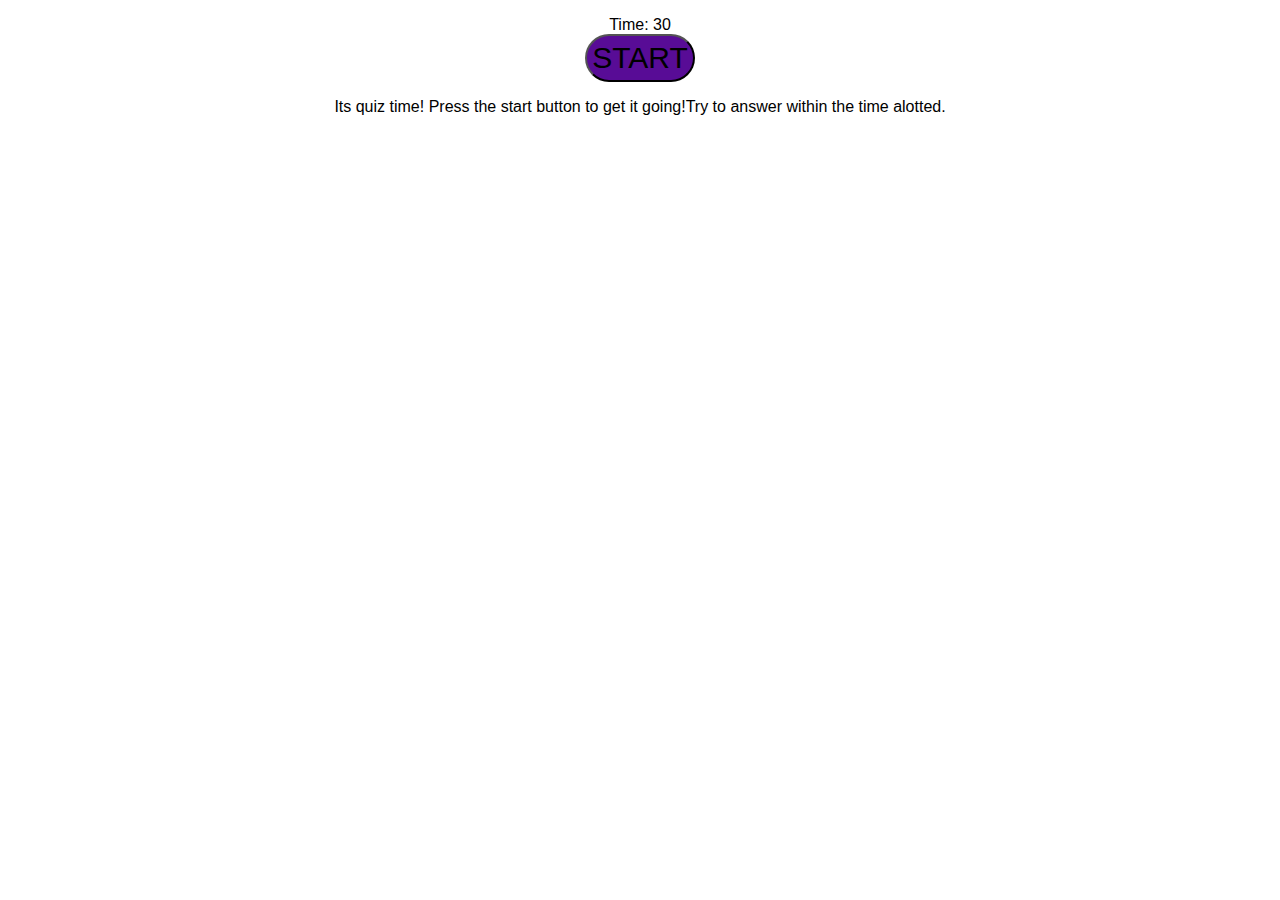
<file: index.html>
<!DOCTYPE html>
<html lang="en">
  <head>
    <meta charset="UTF-8" />
    <meta name="viewport" content="width=device-width, initial-scale=1.0" />
    <meta http-equiv="X-UA-Compatible" content="ie=edge" />
    <link href="style.css" rel="stylesheet" />

    <title>Code Quiz</title>
  </head>
  <body>
    <header>
      <p id="main"></p>
      <div class="timer">Time: 30</div>
      <div id="start-screen" class="start">
        <button id="start-btn">START</button>
        <p id="description">
          Its quiz time! Press the start button to get it going!Try to answer
          within the time alotted. 
        </p>
      </div>
    </header>
    <section class="hide quiz-container">

    </section>

    <script src="script.js"></script>
  </body>
</html>
</file>
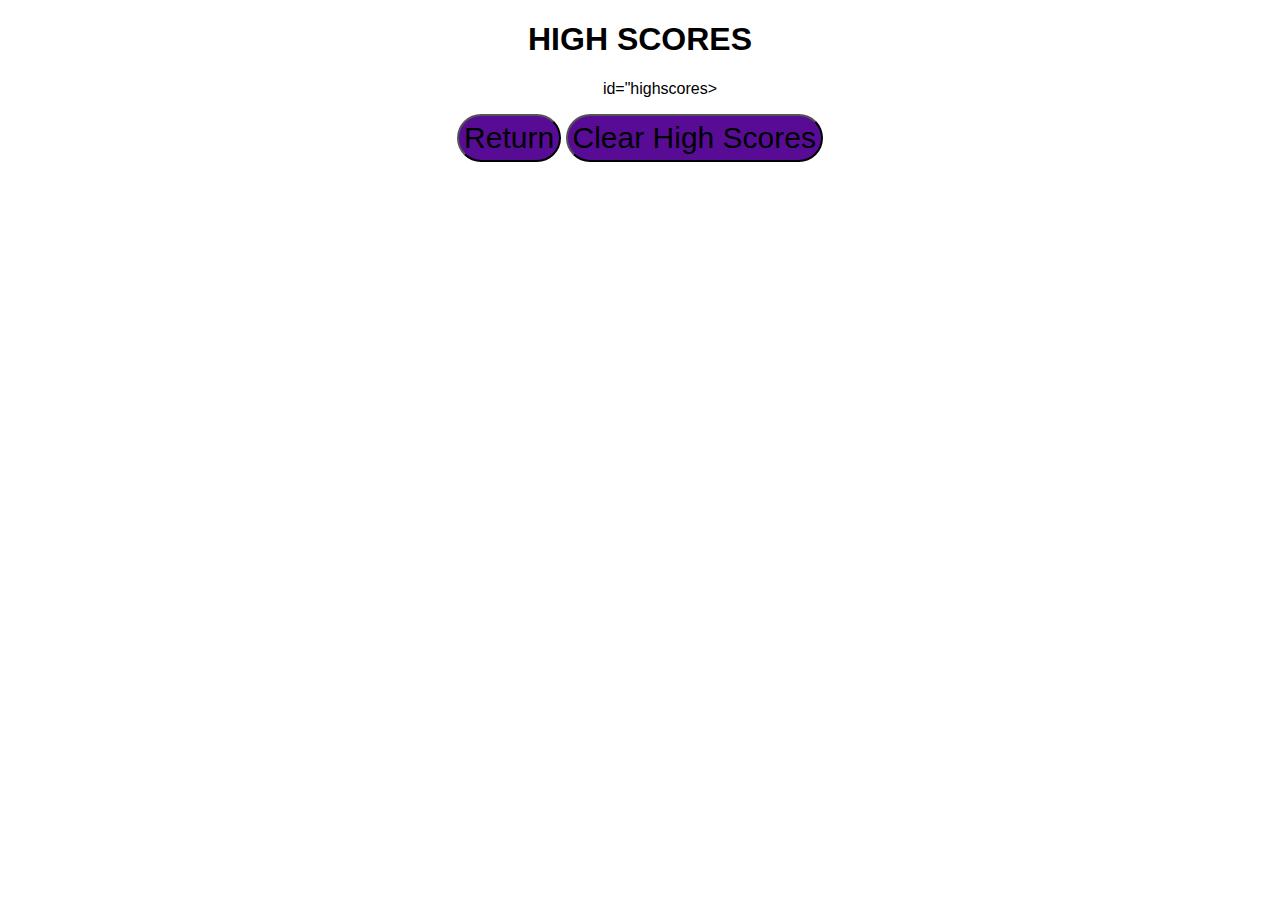
<file: High Scores.html>
<!DOCTYPE html>
<html lang="en">
<head>
    <meta charset="UTF-8">
    <meta http-equiv="X-UA-Compatible" content="IE=edge">
    <meta name="viewport" content="width=device-width, initial-scale=1.0">
    <link href="style.css" rel ="stylesheet">
    <title> HIGH SCORES </title>

</head>
<body>
    <div class = "wrapper">
        <h1>HIGH SCORES</h1>
        <ol>id="highscores></ol>
        <a href="index.html"><button>Return</button></a>
        <button id="clear">Clear High Scores</button>
    </div>
   <script src ="script.js"></script> 
</body>
</html>
</file>
<file: style.css>
body{
    padding: 0;
    margin: 0;
    text-align: center;
    font-family: 'Franklin Gothic Medium', 'Arial Narrow', Arial, sans-serif;
}
button{
   
    background-color:rgb(88, 12, 150);
    border-radius: 30px;
    font-size: 30px;
    padding: 5px;
}

.hide {
    display: none;
}

.quiz-container {
    height: 300px;
    width: 80%;
    margin:30px auto;
    background: rgb(8, 238, 8);
    box-shadow: 0 1rem 3rem rgba(0,0,0,.175);
}
</file>
